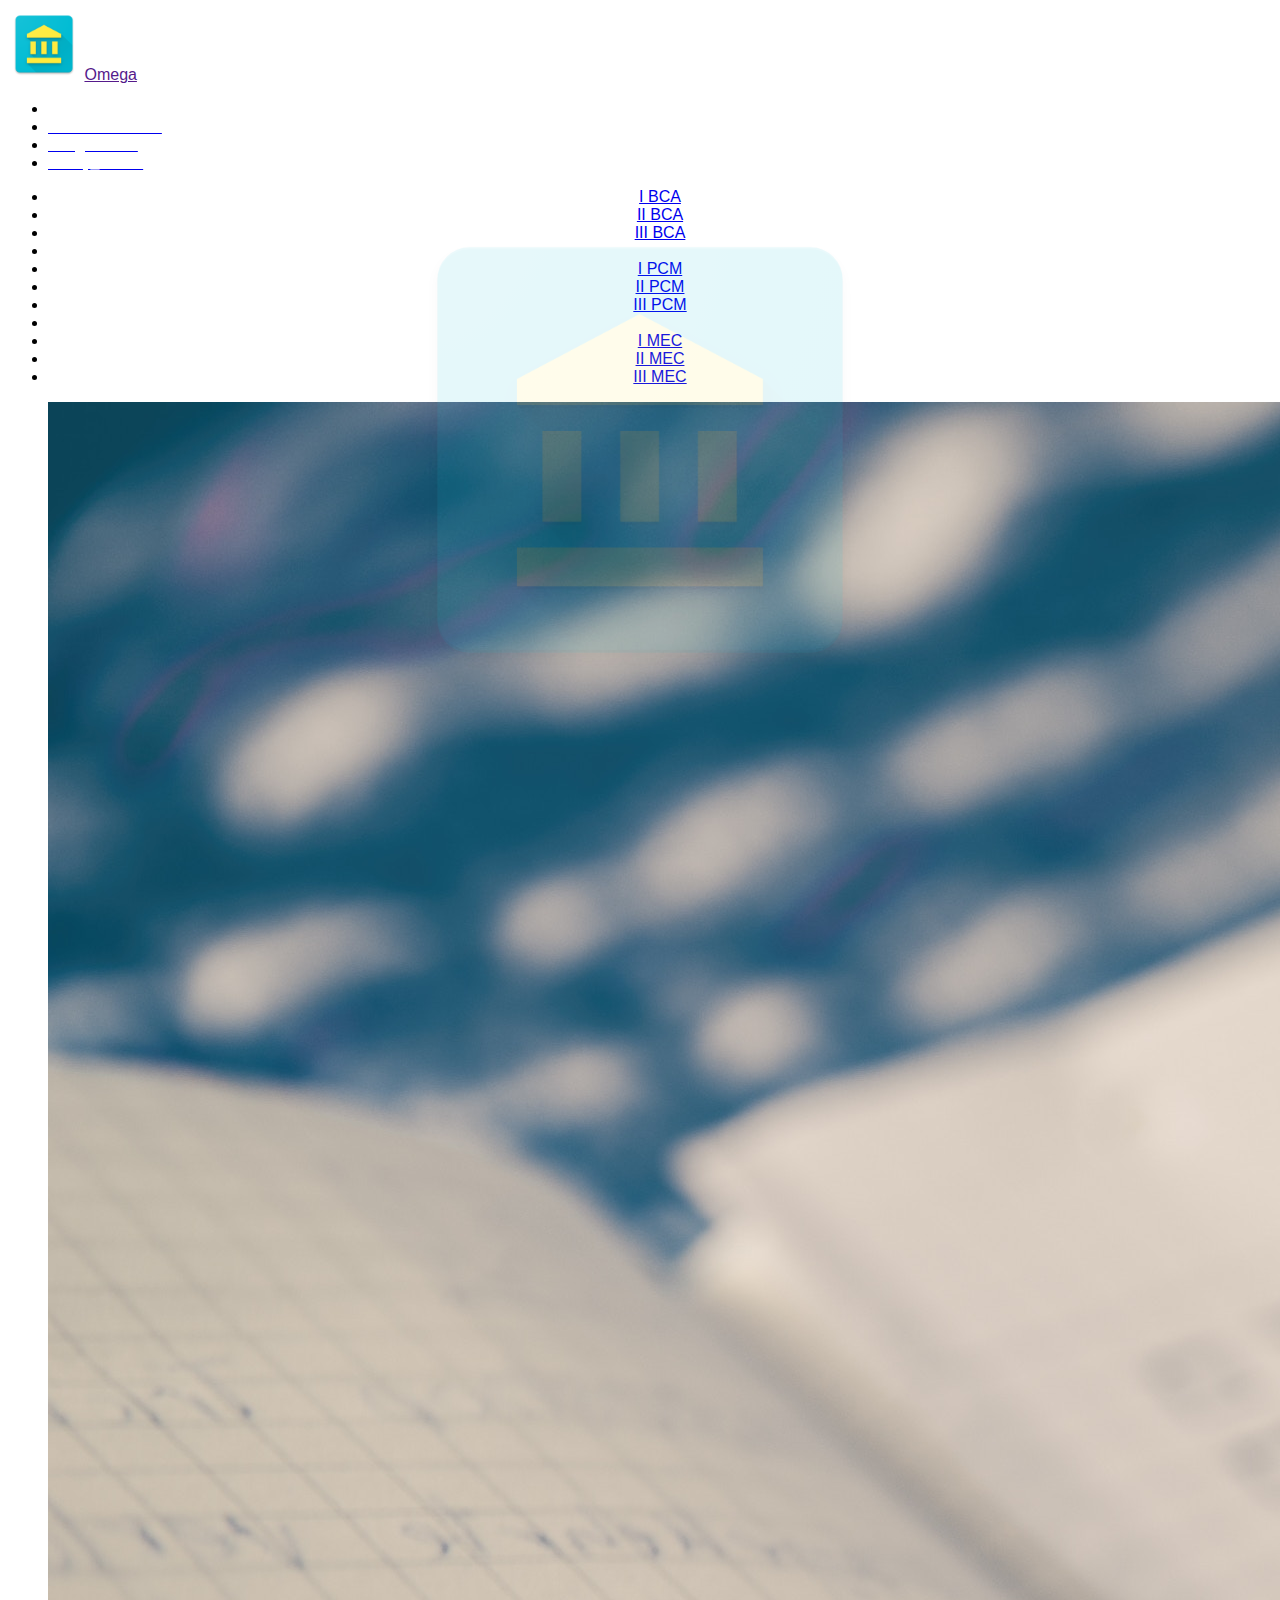
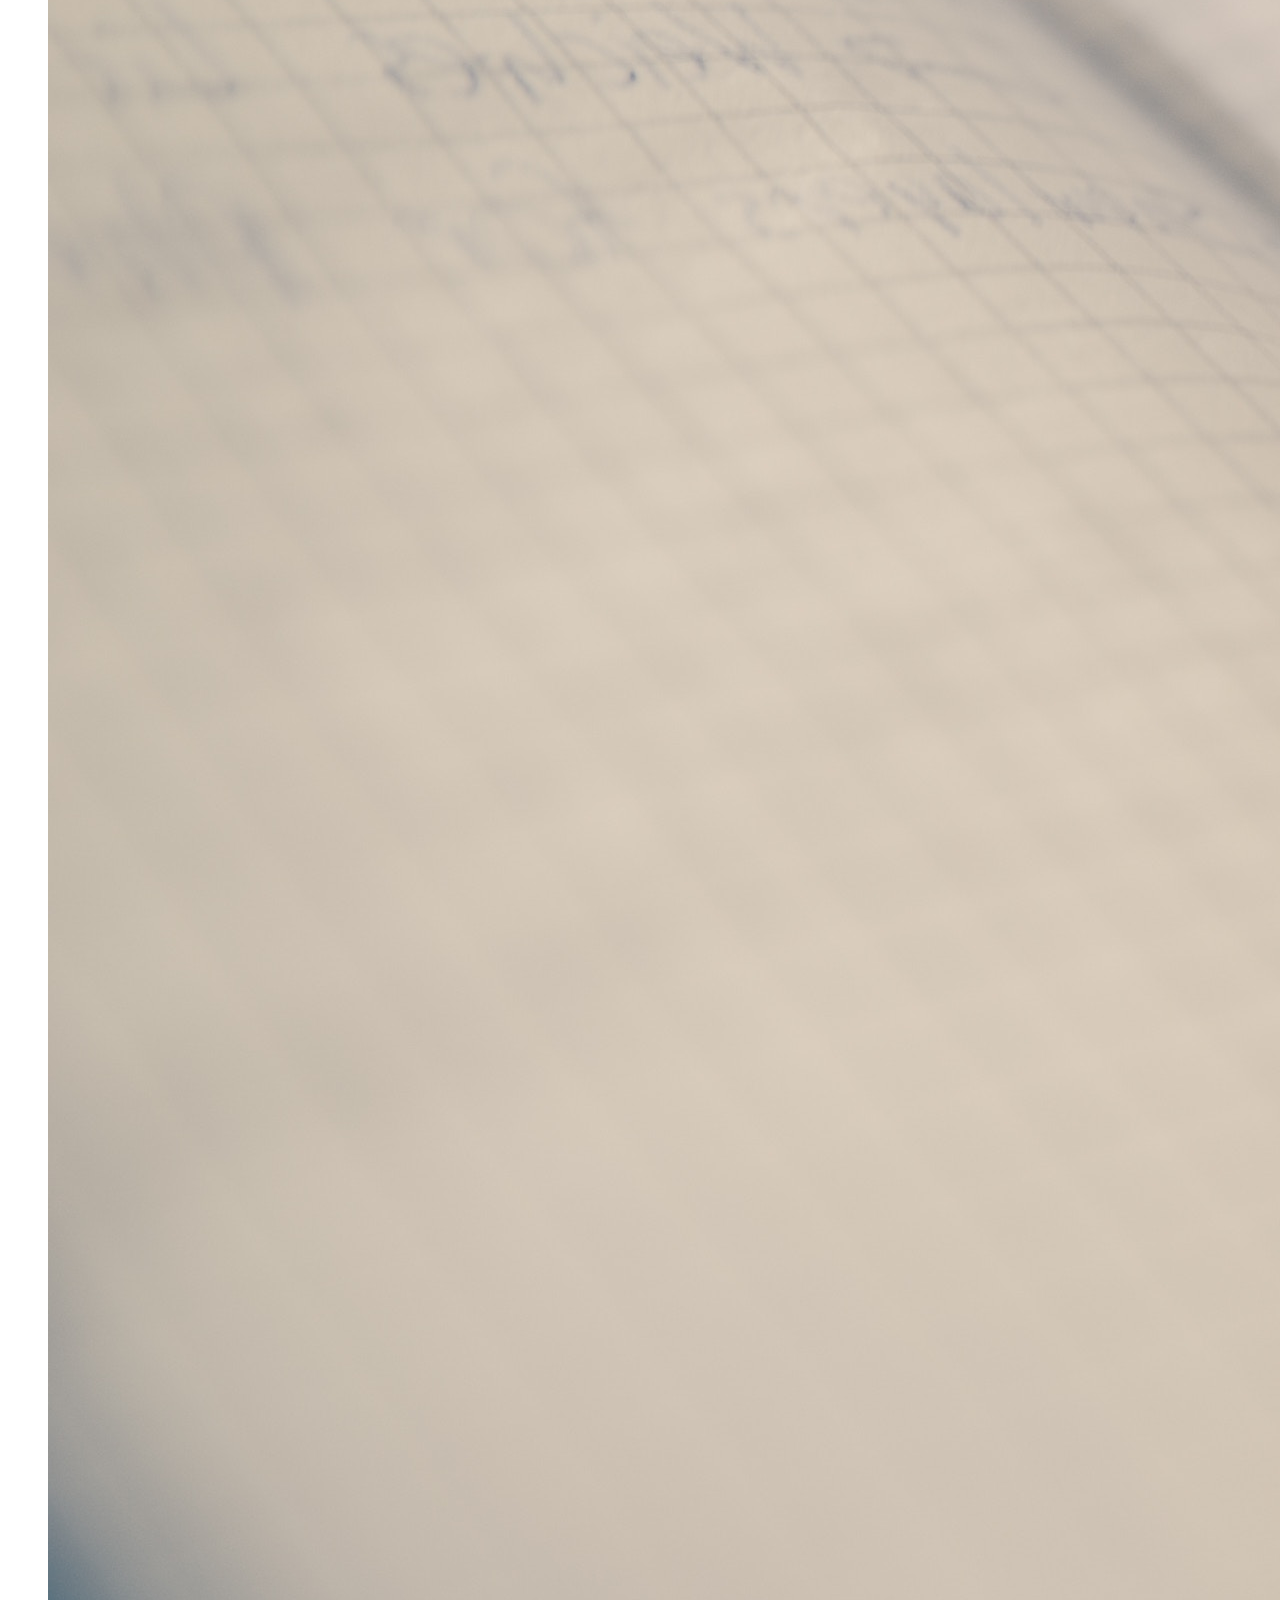
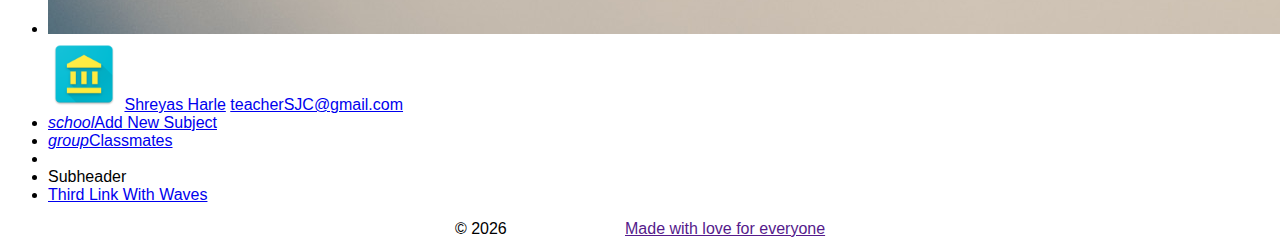
<file: teacher/index.html>
<!DOCTYPE html>
<html lang="en" >
	<head>
		<title>Omega</title>
		<link href="https://fonts.googleapis.com/icon?family=Material+Icons" rel="stylesheet">
		<!--Basic meta tags-->
		<meta http-equiv="Content-Type" content="text/html; charset=utf-8">
		<!--Fetch minified normalizecss from the CDN asynchronously-->
		<link rel="stylesheet" href="https://cdnjs.cloudflare.com/ajax/libs/normalize/5.0.0/normalize.min.css" media="none" onload="if(media!='screen,projection')media='screen,projection'">
		<!--Fetch minified materializecss from the CDN asynchronously-->
		<link type="text/css" rel="stylesheet" href="https://cdnjs.cloudflare.com/ajax/libs/materialize/1.0.0-rc.2/css/materialize.min.css" media="none" onload="if(media!='screen,projection')media='screen,projection'">
		<!--Fetch font (Roboto) from the CDN asynchronously-->
		<link href="https://fonts.googleapis.com/css?family=Ubuntu" rel="stylesheet" media="none" onload="if(media!='all')media='all'">
		<!--Set the shortcut icon-->
		<link rel="shortcut icon" type="image/ico" href="../images/icons/favicon.ico">
		<!--Let browser know website is optimized for mobile-->
		<meta name="viewport" content="width=device-width, initial-scale=1.0">
		<!--Progressive Web App meta tags-->
		<link rel="manifest" href="../manifest.json">
		<meta name="theme-color" content="#EE6E73">
		<meta name="Description" content="Omega is a collaborative classroom platform for teachers and students alike.">
		<style>
			body {
			display: flex;
			min-height: 100vh;
			flex-direction: column;
			font-family: 'Roboto', sans-serif;
			}
			main {
			flex: 1 0 auto;
			}
			.container {
			display: flex;
			justify-content: center;
			}
			.center {
			width: 250px;
			position: absolute;
			margin: auto;
			top: 0;
			right: 0;
			bottom: 0;
			left: 0;
			}
			.center2 {
			opacity:0.1;
			position: absolute;
			margin: auto;
			top: 0;
			right: 0;
			bottom: 0;
			left: 0;
			}
			.icon-white {
			    color: white;
		</style>
	</head>
	<body>
		<!--Header-->
		<header>
			<nav>
				<div class="nav-wrapper">
					<img data-target="slide-out" class="sidenav-trigger" src="../images/icons/72.png" style="height:95%; cursor: pointer;" />
					<a href="" class="brand-logo">Omega</a>
					<ul id="nav-mobile" class="right hide-on-med-and-down">
						<li>
							<a class='dropdown-trigger btn-flat icon-white' data-target='dropdown1'>All Classes</a>
						</li>

						<li>
							<a id="announceM" class="btn-flat tooltipped waves-effect modal-trigger" href="#announceModal" data-position="bottom" data-tooltip="Announcements"><i class="tiny material-icons icon-white">announcements</i></a>
						</li>

						<li>
							<a id="assignM" class="btn-flat tooltipped waves-effect modal-trigger" href="#assignmentModal" data-position="bottom" data-tooltip="Assignments"><i class="tiny material-icons icon-white">assignments</i></a>
						</li>

						<li>
							<a id="noteM" class="btn-flat tooltipped waves-effect modal-trigger" href="#notesModal" data-position="bottom" data-tooltip="Notes"><i class="tiny material-icons icon-white">library_books</i></a>
						</li>
					</ul>
					<!-- Dropdown Structure -->
  					<ul id='dropdown1' class='dropdown-content'>
    					<li><a href="#1bca"><center>I BCA</center></a></li>
    					<li><a href="#2bca"><center>II BCA</center></a></li>
    					<li><a href="#3bca"><center>III BCA</center></a></li>
    					<li class="divider" tabindex="-1"></li>
    					<li><a href="#1pcm"><center>I PCM</center></a></li>
    					<li><a href="#2pcm"><center>II PCM</center></a></li>
    					<li><a href="#3pcm"><center>III PCM</center></a></li>
    					<li class="divider" tabindex="-1"></li>
    					<li><a href="#1mec"><center>I MEC</center></a></li>
    					<li><a href="#2mec"><center>II MEC</center></a></li>
    					<li><a href="#3mec"><center>III MEC</center></a></li>
  					</ul>
				</div>
			</nav>
			<!-- Sliding Navigation Bar -->
  			<ul id="slide-out" class="sidenav">
   			 	<li><div class="user-view">
      					<div class="background">
        				<img src="../images/list.jpg">
      					</div>
      					<a href="#user"><img class="circle" src="../images/icons/72.png"></a>
      					<a href="#name"><span class="white-text name">Shreyas Harle</span></a>
      					<a href="#email"><span class="white-text email">teacherSJC@gmail.com</span></a>
    				</div>
    			</li>
    				<li><a id="addsubj" href="#subjectModal" class="waves-effect modal-trigger"><i class="material-icons">school</i>Add New Subject</a></li>
    				<li><a href="#!" onclick="showClassmates();"><i class="material-icons">group</i>Classmates</a></li>
    				<li><div class="divider"></div></li>
    				<li><a class="subheader">Subheader</a></li>
    				<li><a class="waves-effect" href="#!">Third Link With Waves</a></li>
  			</ul>
		</header>
		<!--Main-->
		<main>
			
			<!--Progrss Bar-->
			<div class="container" id="progressBar">
				<img src="../images/icons/512.png" class="center2" />
				<div class="progress center">
					<div class="indeterminate" style="margin-right: auto; margin-left: auto; width: 250px;"></div>
				</div>
			</div>
<!--Contents-->
<div id="pageContents" style="display:none;">
	<img src="../images/icons/512.png" class="center2" />

				<!-- Modal Structure -->
  				<div id="subjectModal" class="modal">
    				<div class="modal-content">
      					<h4>Subject Modal</h4>
      					<p><b>Enter Subject Name</b> 	<input type="text" size="20" /></p>
      					<p><b>Enter Subject ID</b> 	<input type="text" size="10" /></p>
    				</div>
    				<div class="modal-footer">
      					<a href="#" class="modal-close waves-effect btn-flat">Create Subject</a>
    				</div>
  				</div>

  				<div id="announceModal" class="modal">
    				<div class="modal-content">
      					<h4>Announcements Modal</h4>
      					<p><b>Enter Subject Name</b> 	<input type="text" size="20" /></p>
      					<p><b>Enter Announcement</b> 	<input type="text" size="10" /></p>
    				</div>
    				<div class="modal-footer">
      					<a href="#" class="modal-close waves-effect btn-flat">Add Anouncement</a>
    				</div>
  				</div>

  				<div id="assignmentModal" class="modal">
    				<div class="modal-content">
      					<h4>Assignment Modal</h4>
      					<p><b>Enter Subject Name</b> 	<input type="text" size="20" /></p>
      					<p><b>Enter Assignment Topic</b> 	<input type="text" size="10" /></p>
      					<p><b>Enter Assignment Description</b> 	<input type="text" size="10" /></p>
    				</div>
    				<div class="modal-footer">
      					<a href="#" class="modal-close waves-effect btn-flat">Add Assignment</a>
    				</div>
  				</div>

  				<div id="notesModal" class="modal">
    				<div class="modal-content">
      					<h4>Notes Modal</h4>
      					<p><b>Enter Subject Name</b> 	<input type="text" size="20" /></p>
	        			<div class="green btn-flat">
	        				<i class="material-icons">attach_file</i>
	        			</div>
	      		</div>
    				<div class="modal-footer">
      					<a href="#" class="modal-close waves-effect btn-flat">Add notes</a>
    				</div>
  				</div>
  				<!--card container-->
	<div class="container">
		<div class="row">

			<!--Card 1-->
				<div class="col s6">
					<div class="card">
						<div class="card-image"> 
							<img src="../images/list.jpg">
							<span class="card-title"> Networks </span>
						</div>
						<div class="card-content">			
							<div class="collection">
								<a href="#!" class="collection-item"><span class="badge">3</span>Assignments</a>
								<a href="#!" class="collection-item"><span class="badge">3</span>Notes</a>
								<a href="#announceModal" class="collection-item modal-trigger"><span class="badge">5</span>Annoucements</a>
							</div>
						</div>
					</div>
				</div>
			</a>
			<!--end of card 1-->

		</div>
	</div>
</div>

		</main>
		<!--Footer-->
		<footer class="page-footer" style="padding-top:0px;">
			<div class="footer-copyright">
				<div class="container" id="footerText">
					<a href="https://volatile.ga/" target="_blank" title="Volatile, Inc." style="color:#FFFFFF">&emsp;Volatile, Inc.&emsp;</a>
					<a class="grey-text text-lighten-4 right" href="">Made with love for everyone</a>
				</div>
			</div>
		</footer>
		<!--JavaScript at end of body for optimized asynchronous loading-->

		<script type="text/javascript" src="https://cdnjs.cloudflare.com/ajax/libs/materialize/1.0.0-rc.2/js/materialize.min.js"></script>
		<script>
				 document.addEventListener('DOMContentLoaded', function() {
			    	var elems = document.querySelectorAll('.sidenav');
			    	var instances = M.Sidenav.init(elems, 'edge middle');

			    	var elemsD = document.querySelectorAll('.dropdown-trigger');
    				var instancesD = M.Dropdown.init(elemsD, closeOnClick='true');
  				});
		</script>
		<script type="text/javascript" src="https://www.gstatic.com/firebasejs/5.3.0/firebase.js"></script> <!--Not loading asynchronously as the following script is dependant on this-->
		<script type="text/javascript">
			// Initialize Firebase
			var config = {
			  apiKey: "AIzaSyA5deESjwYhl6_zs2seCmwTMNtx3OFLodM",
			  authDomain: "omegaclassrooms.firebaseapp.com",
			  databaseURL: "https://omegaclassrooms.firebaseio.com",
			  projectId: "omegaclassrooms",
			  storageBucket: "omegaclassrooms.appspot.com",
			  messagingSenderId: "230656441501"
			};
			firebase.initializeApp(config);
		</script>

		<!--Onload Function-->
		<script type="text/javascript">
			window.onload = function(){
			
				// Set the copyright year in the footer
				document.getElementById("footerText").innerHTML = '&copy; ' + new Date().getFullYear() + document.getElementById("footerText").innerHTML;
			
				// Get rid of the loader after three seconds
				setTimeout(function(){
					document.getElementById("progressBar").style.display="none";
					document.getElementById("pageContents").style.display="block";
					}, 3000);
			}
			
		</script>

		<script>
				 document.addEventListener('DOMContentLoaded', function() {
				    var elems = document.querySelectorAll('.modal');
				    var instances = M.Modal.init(elems, 'noScrolling');
				  });
		</script>
	</body>
</html>
</file>
